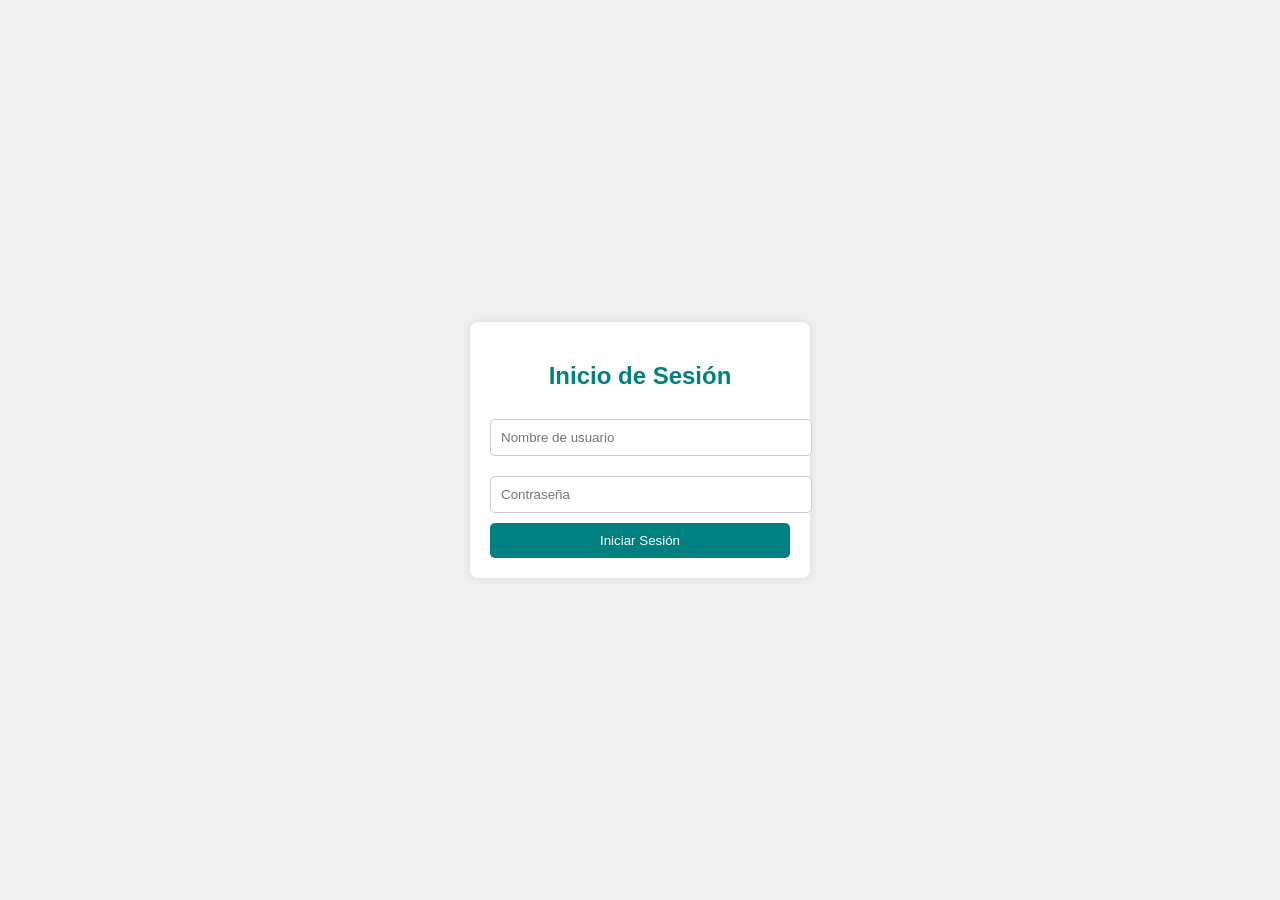
<file: index.html>
<!DOCTYPE html>
<html lang="es">
<head>
    <meta charset="UTF-8">
    <meta name="viewport" content="width=device-width, initial-scale=1.0">
    <title>Inicio de Sesión</title>
    <style>
        body {
            font-family: Arial, sans-serif;
            background-color: #f0f0f0;
            display: flex;
            justify-content: center;
            align-items: center;
            height: 100vh;
            margin: 0;
        }
        .login-container {
            background-color: #fff;
            padding: 20px;
            border-radius: 8px;
            box-shadow: 0 0 10px rgba(0, 0, 0, 0.1);
            width: 300px;
            text-align: center;
        }
        .login-container h2 {
            color: #008080;
        }
        .login-container input[type="text"],
        .login-container input[type="password"] {
            width: 100%;
            padding: 10px;
            margin: 10px 0;
            border: 1px solid #ccc;
            border-radius: 5px;
        }
        .login-container button {
            background-color: #008080;
            color: white;
            padding: 10px;
            width: 100%;
            border: none;
            border-radius: 5px;
            cursor: pointer;
        }
        .login-container button:hover {
            background-color: #006060;
        }
        .error {
            color: red;
        }
    </style>
</head>
<body>

<div class="login-container">
    <h2>Inicio de Sesión</h2>
    <form action="login.php" method="post">
        <input type="text" name="nombre_usuario" placeholder="Nombre de usuario" required>
        <input type="password" name="contrasena" placeholder="Contraseña" required>
        <button type="submit">Iniciar Sesión</button>
    </form>
</div>

</body>
</html>
</file>
